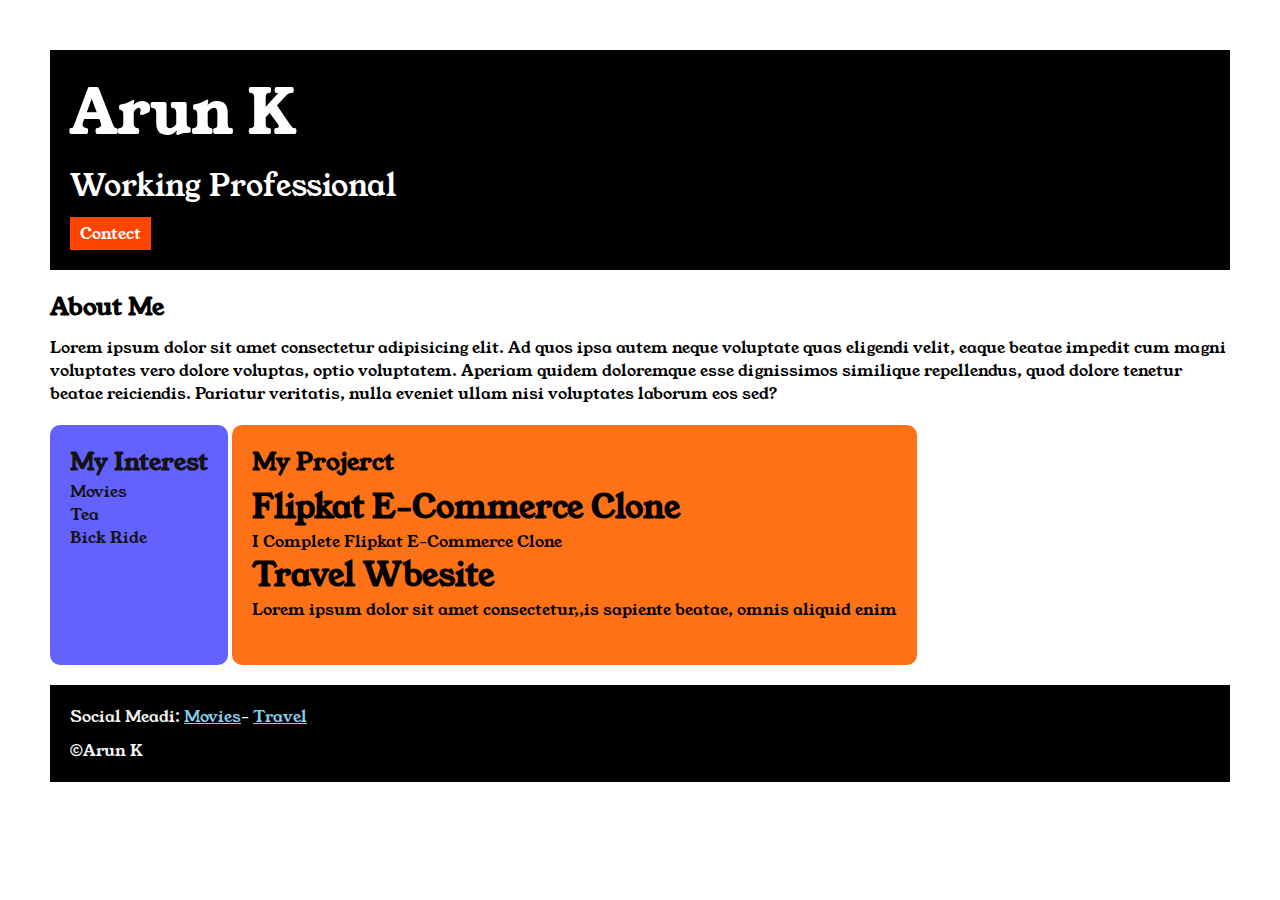
<file: index.html>
<!DOCTYPE html>
<html>
    <head>
        <title>My Intro</title>
        <link rel="stylesheet" href="Style.css">
        <link rel="preconnect" href="https://fonts.googleapis.com">
<link rel="preconnect" href="https://fonts.gstatic.com" crossorigin>
<link href="https://fonts.googleapis.com/css2?family=Young+Serif&display=swap" rel="stylesheet">
    </head>
    <body>
        <div class="container">

        <div class="section-one">
        <h1 class="section-one__name">Arun K</h1>
        <p class="section-one__role"> Working Professional</p>
        <a class="section-one__contact" href="Contect.html">Contect</a>
    </div>


<div class="section-two">
        <h2 class="section-two__title">About Me</h2>
        <p class="section-two__desc">Lorem ipsum dolor sit amet consectetur adipisicing elit. Ad quos ipsa autem neque voluptate quas eligendi velit, eaque beatae impedit cum magni voluptates vero dolore voluptas, optio voluptatem. Aperiam quidem doloremque esse dignissimos similique repellendus, quod dolore tenetur beatae reiciendis. Pariatur veritatis, nulla eveniet ullam nisi voluptates laborum eos sed?</p>
    </div>


<div class="section-three">
    <h2 class="section-three__title">My Interest</h2>
    <ul class="section-three__desc">
       <li>Movies </li>
       <li>Tea</li>
       <li>Bick Ride</li>
    </ul>
</div>


<div class="section-four">

    <h2 class="section-four__title">My Projerct</h2>
         <ul class="section-four__desc">
           <li> <h1>Flipkat E-Commerce Clone </h1>
            <p>I Complete Flipkat E-Commerce Clone  </p></li>
            <li>
                <h1>Travel Wbesite</h1>
                <p>Lorem ipsum dolor sit amet consectetur,,is sapiente beatae, omnis aliquid enim
                </p>
            </li>
         </ul>


</div>

<div class="section-five">
    <p class="section-five__title">Social Meadi:
        <a href="https://www.marvel.com/tv-shows">Movies</a>-
        <a href="https://auto.mahindra.com/suv/thar/THRN.html">Travel</a>
     </p>
     <p class="section-five__desc">&copy;Arun K</p>

</div> 
         
        </div>
        </body>
</html>
</file>
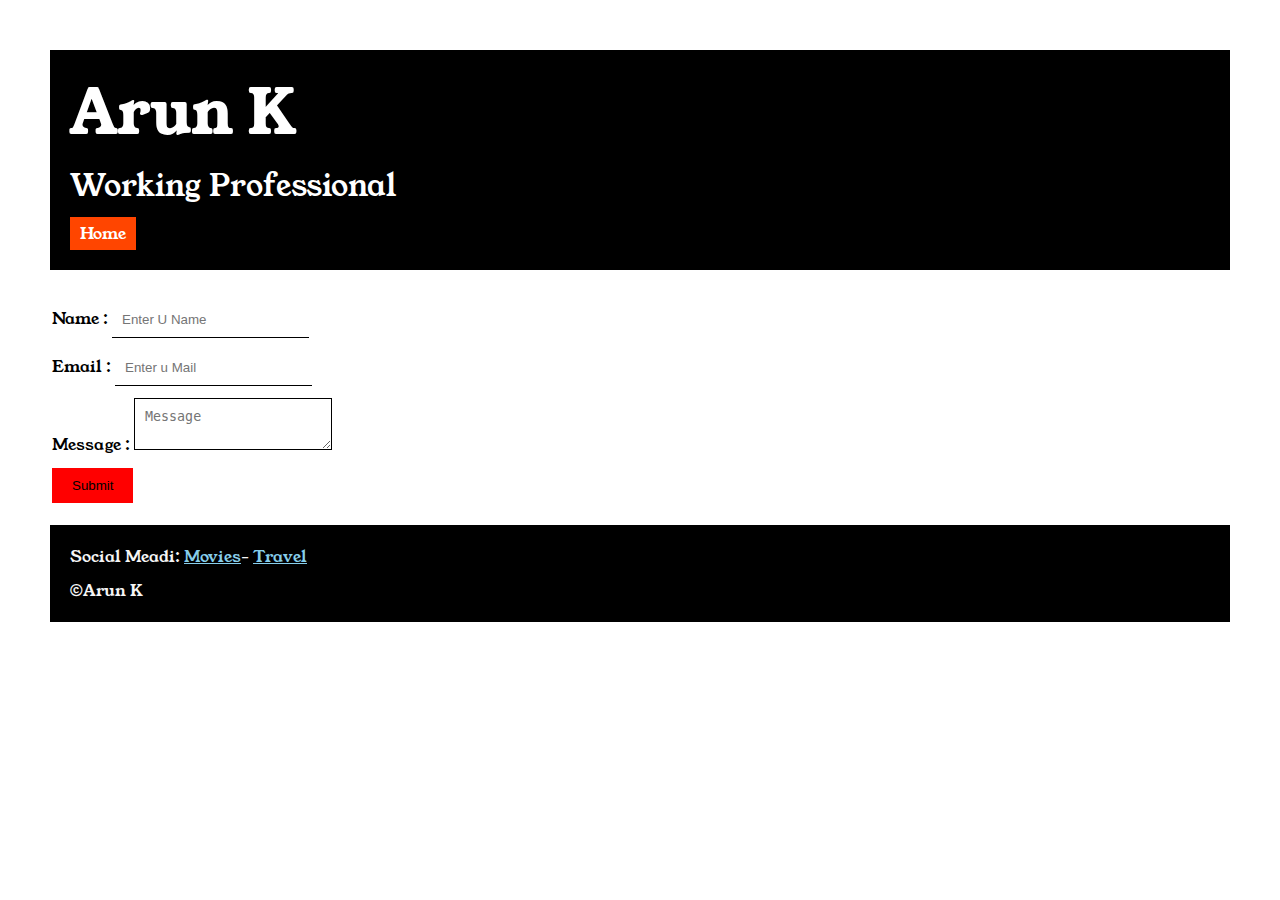
<file: Contect.html>
<!DOCTYPE html>
<html lang="en">

<head>
    <meta charset="UTF-8">
    <meta name="viewport" content="width=device-width, initial-scale=1.0">
    <title>Contact</title>
    <link rel="stylesheet" href="Style.css">
        <link rel="preconnect" href="https://fonts.googleapis.com">
<link rel="preconnect" href="https://fonts.gstatic.com" crossorigin>
<link href="https://fonts.googleapis.com/css2?family=Young+Serif&display=swap" rel="stylesheet">
</head>

<body>
    <div class="container">


    <div class="section-one">
        <h1 class="section-one__name">Arun K</h1>
        <p class="section-one__role"> Working Professional</p>
        <a class="section-one__contact" href="index.html">Home</a>
    </div>

<div class="contact-form">
    <form>
        <table>
            <tr>
                <td> Name : <input type="text" placeholder="Enter U Name" class="Contact-form__input"></td>
            </tr>
            <tr>
                <td> Email : <input type="text" placeholder="Enter u Mail" class="Contact-form__input"></td>
            </tr>
            <tr>
                <td>Message :
                <textarea placeholder="Message" class="Contact-form__textarea"></textarea></td>
            </tr>
            <tr>
                <td><input type="submit" class="Contact-form__submit"></td>
            </tr>
            
        </table>
            </form>



</div>
    
            <div class="section-five">
                <p class="section-five__title">Social Meadi:
                    <a href="https://www.marvel.com/tv-shows">Movies</a>-
                    <a href="https://auto.mahindra.com/suv/thar/THRN.html">Travel</a>
                 </p>
                 <p class="section-five__desc">&copy;Arun K</p>
            
            </div>
    
</div>

</body>

</html>
</file>
<file: Style.css>
*{
    padding: 0px;
    margin: 0px;
}
body{
    
        font-family: "Young Serif", serif;     
}
.container{
    padding: 50px;
}
.section-one{
    background-color: black;
    color: white;
    padding: 20px;
}
.section-one__contact{
    background-color: orangered;
    color: white;
    text-decoration: none;
    padding-left: 10px;
    padding-right: 10px;
    padding-top: 5px;
    padding-bottom: 5px;
    display: inline-block;
    margin-top: 10px;
}
.section-one__name{
    font-size: 60px;
}
.section-one__role{
    font-size: 30px;
    margin-top: 10px;
}
.section-two,.section-three,.section-four,.section-five{
    margin-top: 20px;
}
.section-two__desc ,.section-three__desc,.section-four__desc,.section-five__desc{

    margin-top: 1%;
}
.section-five{
    background-color: black;
    color: whitesmoke;
    padding: 20px;
}
.section-five__title a{
    color: skyblue;
}
.section-three li,.section-four li{
    list-style: none    ;
}

.section-three{
    display: inline-block;
    background-color: #6462fd;
    color: rgb(20, 18, 18);
    padding: 20px;
    height: 200px;
    border-radius: 10px;
    vertical-align: top;
}

.section-four{
    display: inline-block;
    background-color: #FE7217;
    color: black;
    padding: 20px;
    height: 200px;
    border-radius: 10px;
   
    vertical-align: top;

}
.contact-form{
    margin-top: 20px;
}
.Contact-form__input,.Contact-form__textarea,.Contact-form__submit{
    margin-top: 10px;
}
.Contact-form__input{
    padding: 10px;
    border: none;
    border-bottom: solid black 1px;
}
.Contact-form__textarea{
    padding: 10px;
    border: none;
    border : solid black 1px;
}
.Contact-form__submit{
    padding-top: 10px;
    padding-bottom: 10px;
    padding-left: 20px;
    padding-right: 20px;
    background-color: rgb(255, 0, 0);
    color:black;
    border: none;
}
</file>
